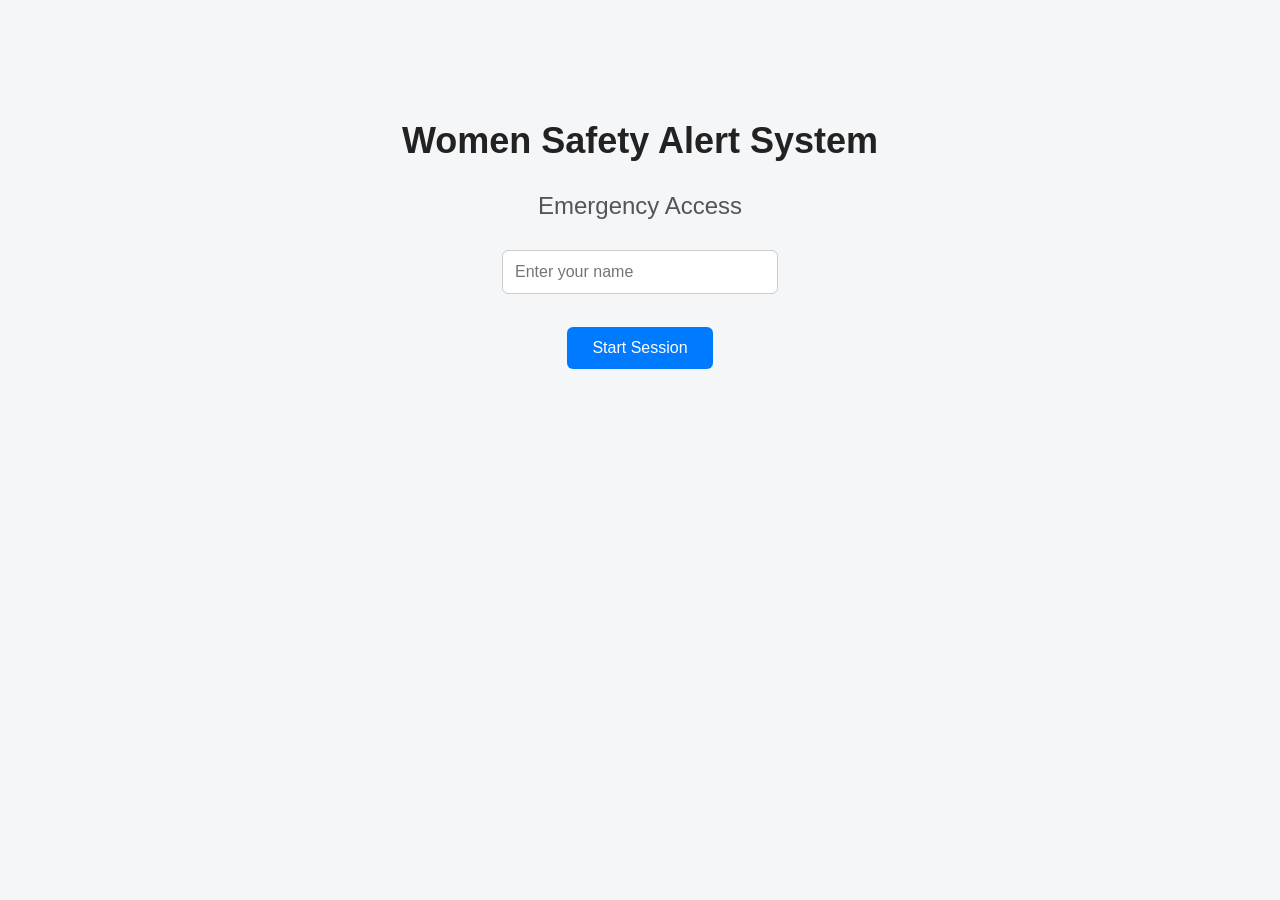
<file: frontend/index.html>
<!DOCTYPE html>
<html>
<head>
    <title>Women Safety</title>
    <link rel="stylesheet" href="style.css">
</head>
<body>

<div class="container">
    <h1>Women Safety Alert System</h1>

    <p id="welcome"></p>

    <button onclick="sendSOS()" class="sos-btn">SOS</button>

    <p id="status"></p>

    <br>
    <button onclick="logout()">Logout</button>
    <br><br>

    <a href="dashboard.html">Go to Dashboard</a>
</div>

<script src="script.js"></script>
</body>
</html>
</file>
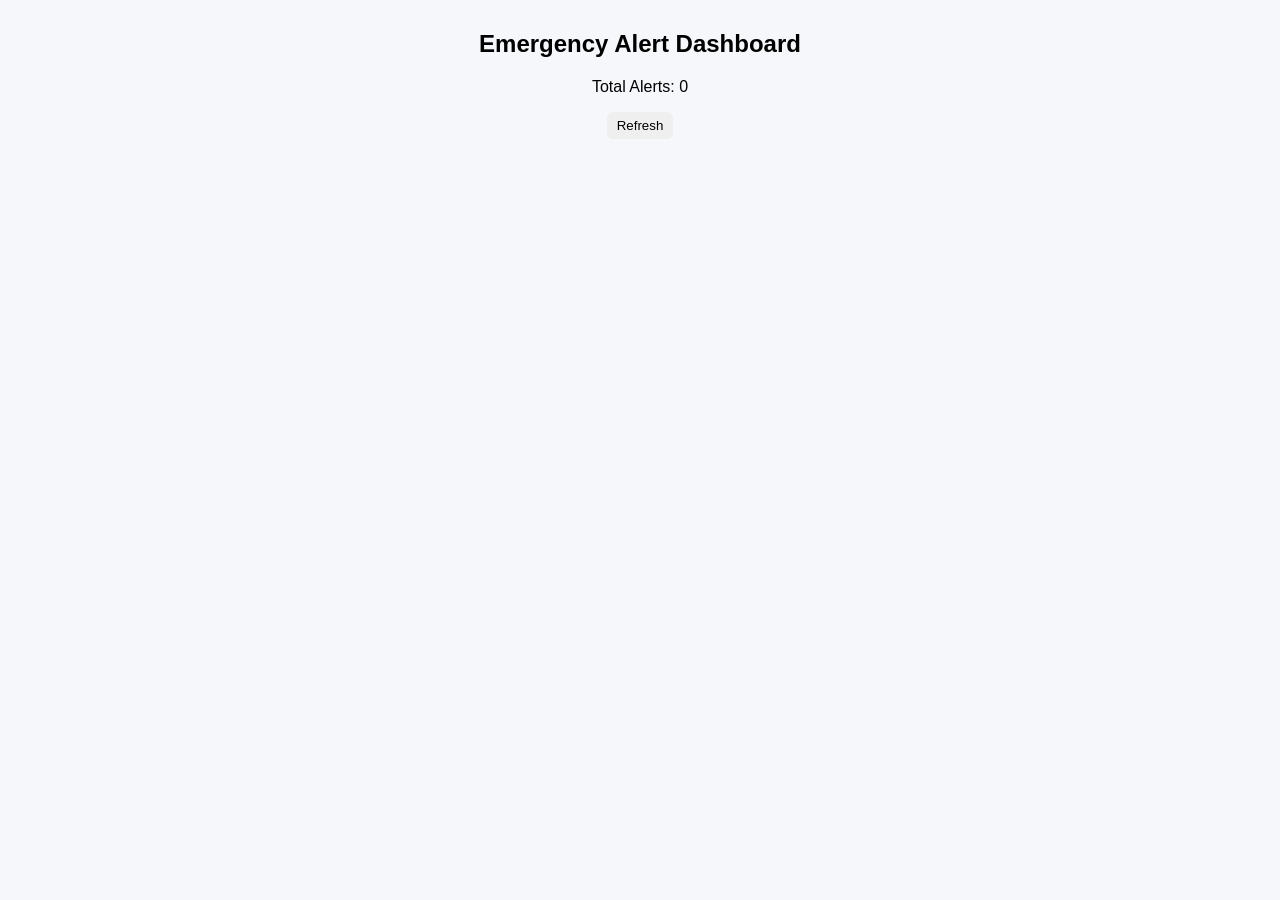
<file: frontend/dashboard.html>
<!DOCTYPE html>
<html>
<head>
    <title>Dashboard</title>
    <link rel="stylesheet" href="style.css">
</head>
<body>

<div class="container">
    <h2>Emergency Alert Dashboard</h2>

    <p>Total Alerts: <span id="count">0</span></p>

    <div id="alerts"></div>

    <button onclick="loadAlerts()">Refresh</button>
</div>

<script src="script.js"></script>
</body>
</html>
</file>
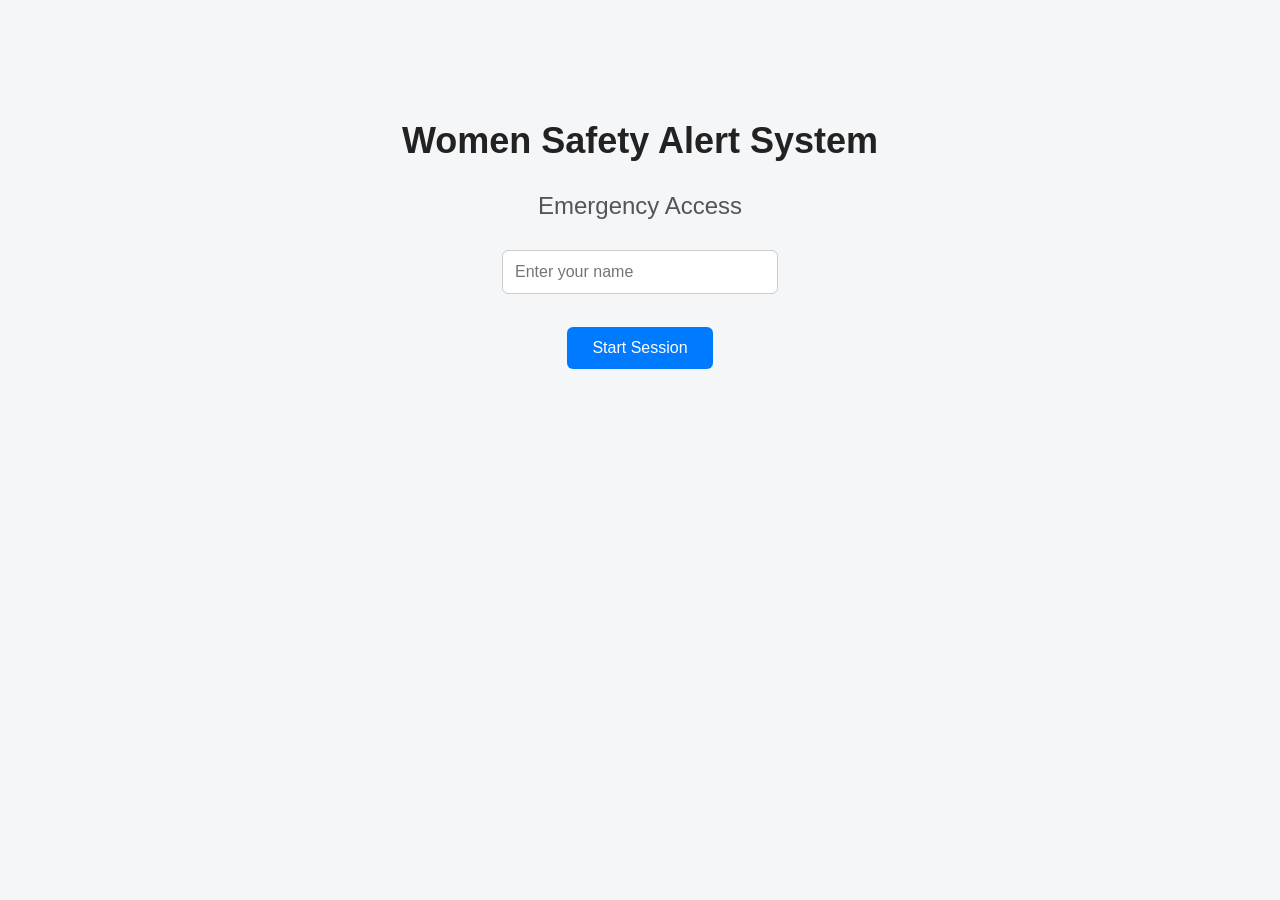
<file: frontend/login.html>
<!DOCTYPE html>
<html>
<head>
    <title>Women Safety Alert</title>
    <link rel="stylesheet" href="style.css">

    <style>
        body {
            font-family: Arial, sans-serif;
            background: #f4f6f8;
            text-align: center;
        }

        .container {
            margin-top: 120px;
        }

        h1 {
            font-size: 36px;
            margin-bottom: 10px;
            color: #222;
        }

        h2 {
            font-weight: normal;
            color: #555;
            margin-bottom: 30px;
        }

        input {
            padding: 12px;
            width: 250px;
            border: 1px solid #ccc;
            border-radius: 6px;
            font-size: 16px;
        }

        button {
            margin-top: 15px;
            padding: 12px 25px;
            font-size: 16px;
            background-color: #007bff;
            color: white;
            border: none;
            border-radius: 6px;
            cursor: pointer;
        }

        button:hover {
            background-color: #0056b3;
        }
    </style>

</head>
<body>

<div class="container">

    <h1>Women Safety Alert System</h1>
    <h2>Emergency Access</h2>

    <input type="text" id="username" placeholder="Enter your name">
    <br><br>

    <button onclick="login()">Start Session</button>

</div>

<script src="script.js"></script>
</body>
</html>
</file>
<file: frontend/style.css>
body {
    font-family: Arial, sans-serif;
    background: #f5f7fa;
    text-align: center;
    margin: 0;
}

h1, h2 {
    margin-top: 30px;
}

/* SOS Button */
.sos-btn {
    background: red;
    color: white;
    font-size: 30px;
    padding: 20px 40px;
    border: none;
    border-radius: 12px;
    cursor: pointer;
    transition: 0.3s;
}

.sos-btn:hover {
    background: darkred;
}

/* Card container */
.container {
    max-width: 700px;
    margin: auto;
}

/* Alert card */
.alert-card {
    background: white;
    padding: 15px;
    margin: 10px;
    border-radius: 10px;
    box-shadow: 0 2px 6px rgba(0,0,0,0.1);
    display: flex;
    justify-content: space-between;
    align-items: center;
}

/* Status */
.status {
    padding: 5px 10px;
    border-radius: 6px;
    font-size: 12px;
    font-weight: bold;
}

.raised {
    background: #ff4d4d;
    color: white;
}

.resolved {
    background: #28a745;
    color: white;
}

/* Buttons */
button {
    padding: 6px 10px;
    border: none;
    border-radius: 6px;
    cursor: pointer;
}

.resolve-btn {
    background: #007bff;
    color: white;
}

.resolve-btn:hover {
    background: #0056b3;
}
</file>
